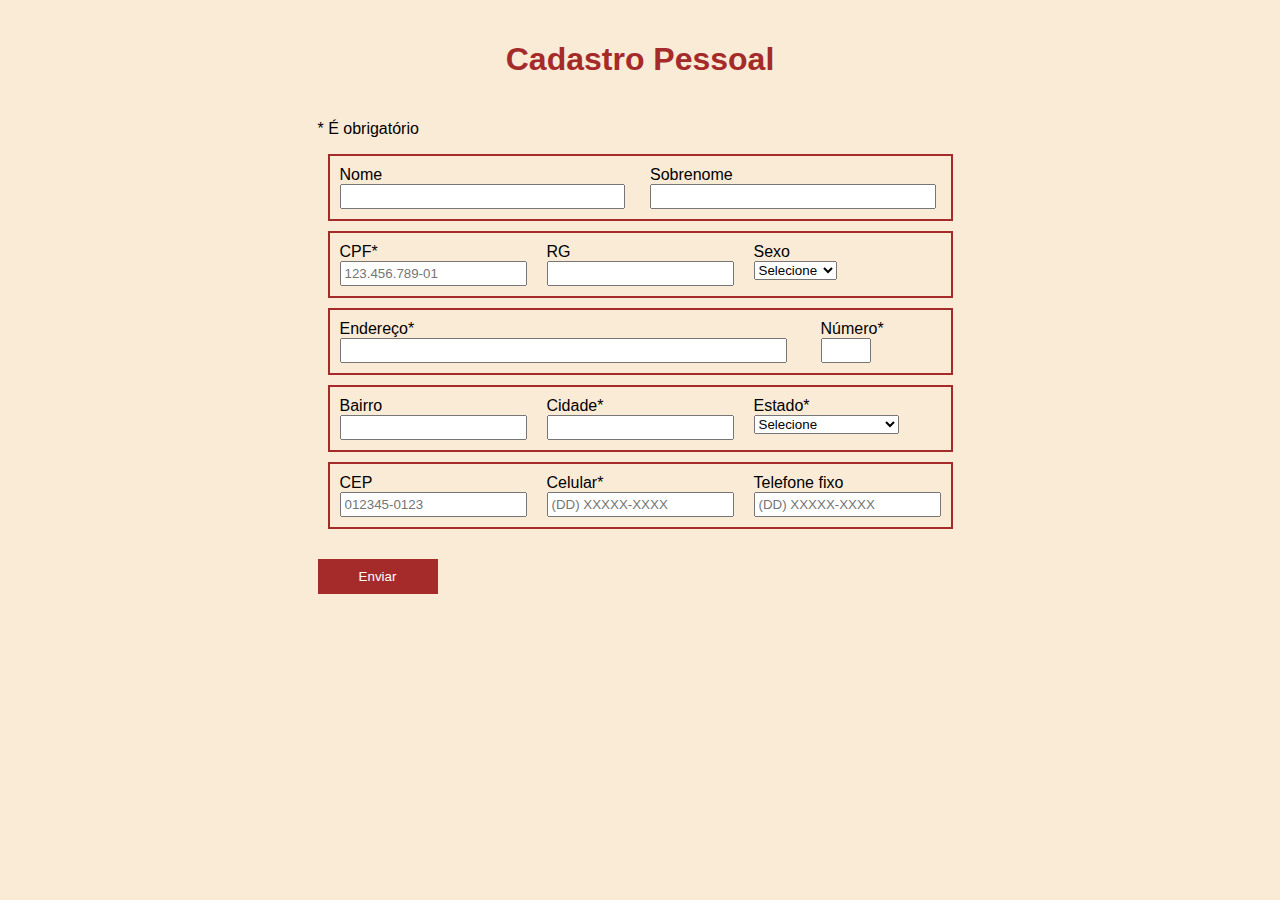
<file: index.html>
<!--

Todos os documentos HTML devem começar com uma declaração <!dOCTYPE>. A declaração não é uma tag HTML. É uma "informação" para o navegador sobre o tipo de documento paraesperar.

-->
<!DOCTYPE html>

<!-- O elemento <head> é um container para metadados (dados sobre dados) e é colocado entre a etiqueta <html> e a etiqueta <body>. -->
<html lang="pt-br">
<head>
    <!-- Metadados são dados sobre o documento HTML. Metadados não são exibidos. -->
    <!-- Especifica a codificação de caracteres para o documento HTML -->
    <meta charset="UTF-8">

    <!-- Fornece um cabeçalho HTTP para a informação ou o valor do atributo "content" -->
    <meta http-equiv="X-UA-Compatible" content="IE=edge">

    <!-- Definir a janela de visualização para que seu site tenha uma boa aparência em todos os dispositivos -->
    <meta name="viewport" content="width=device-width, initial-scale=1.0">

    <!-- A etiqueta "link" define a relação entre o documento atual e um recurso externo (ícone, CSS, JavaScript, fontes de Google Fonts, etc.). -->
    <link rel="stylesheet" href="assets/css/style.css">

    <!-- Define um título para o documento HTML -->
    <title>Cadastro Pessoal</title>
</head>

<!-- A etiqueta <body> define o corpo do documento. -->
<body>
    <!-- A etiqueta <div> é um bloqueio com um atributo "class" que define o estilo. Significa centralizar e limitar a largura máxima. -->
    <div class="container">
        <div class="group">

            <!-- Define um título de primeiro cabeçalho -->
            <h1>Cadastro Pessoal</h1>
            <!-- A etiqueta <p> é parágrafo como um container -->
            <p>* É obrigatório</p>

            <!-- 
                - A etiqueta <form> é usada para criar um formulário HTML para entrada do usuário 
                - O atributo "action" é um encaminhamento da página externa ao enviar
                - O atributo "method" especifica o método HTTP a ser usado ao enviar dados do formulário
            -->
            <form action="sucesso.html" method="get">

                <!-- Agrupa as entradas para uma mesma linha, usando a grade (grid) e a flexibilidade (flex) na propriedade "display" -->
                <div class="agrupado">
                    <div>
                        <!-- A etiqueta <label> define um rótulo para vários elementos -->
                        <label for="nome">Nome</label><br>
                        <!-- 
                            - A etiqueta <input> especifica um campo de entrada onde o usuário pode inserir dados 
                            - O atributo "type" define um tipo de campo de entrada
                            - O atributo "name" define um nome do campo de entrada
                            - O atributo "id" especifica o identificador do elemento do formulário ao qual o rótulo (<label>) deve ser vinculado
                        -->
                        <input type="text" name="nome" id="nome">
                    </div>

                    <div>
                        <label for="sobrenome">Sobrenome</label><br>
                        <input type="text" name="sobrenome" id="sobrenome">
                    </div>
                </div>

                <div class="agrupado tres">
                    <div>
                        <label for="cpf">CPF*</label><br>
                        <!-- 

                            - O atributo "pattern" é uma expressão regular
                            - O atributo "placeholder especifica uma pequena dica que descreve o valor esperado de um campo de entrada"\
                            - O atributo "required" significa que é obrigatório preencher o campo antes de enviar o formulário
                            - O atributo "aria-required" é mesmo como "required", mas deisgnado para pessoas com deficiência visual e com leitores de tela

                         -->
                        <input type="text" name="cpf" id="cpf" pattern="^\d{3}\x2E\d{3}\x2E\d{3}\x2D\d{2}$" placeholder="123.456.789-01" required aria-required="true">
                    </div>

                    <div>
                        <label for="rg">RG</label><br>
                        <input type="text" name="rg" id="rg" pattern="/(\d{1,2})(\d{3})(\d{3})(\d{1})$/">
                    </div>

                    <div>
                        <label for="genero">Sexo</label><br>
                        <!-- O elemento <select> é usado para criar uma lista suspensa a fim de escolher uma das opções. -->
                        <select name="genero" id="genero">
                            <option value="blank">Selecione</option>
                            <option value="male">Masculino</option>
                            <option value="female">Feminino</option>
                        </select>
                    </div>
                </div>

                <div class="agrupado endereco-numero">
                    <div>
                        <label for="endereco">Endereço*</label><br>
                        <input type="text" id="endereco" name="endereco" required />
                    </div>

                    <div>
                        <label for="numero">Número*</label><br>
                        <!-- O atributo "type" tem o valor de "number", que define o campo de entrada como apenas números -->
                        <input type="number" id="numero" maxlength="4" name="numero" required />
                    </div>
                </div>

                <div class="agrupado tres">
                    <div>
                        <label for="bairro">Bairro</label><br>
                        <input type="text" id="bairro" name="bairro" />
                    </div>

                    <div>
                        <label for="cidade">Cidade*</label><br>
                        <input type="text" id="cidade" name="cidade" required />
                    </div>

                    <div>
                        <label for="estado">Estado*</label> <br>
                        <select name="estado" id="estado" required>
                            <option value="selecione">Selecione</option>
                            <option value="AC">Acre</option>
                            <option value="AL">Alagoas</option>
                            <option value="AP">Amapá</option>
                            <option value="AM">Amazonas</option>
                            <option value="BA">Bahia</option>
                            <option value="CE">Ceará</option>
                            <option value="DF">Distrito Federal</option>
                            <option value="ES">Espírito Santo</option>
                            <option value="GO">Goiás</option>
                            <option value="MA">Maranhão</option>
                            <option value="MT">Mato Grosso</option>
                            <option value="MS">Mato Grosso do Sul</option>
                            <option value="MG">Minas Gerais</option>
                            <option value="PA">Pará</option>
                            <option value="PB">Paraíba</option>
                            <option value="PR">Paraná</option>
                            <option value="PE">Pernambuco</option>
                            <option value="PI">Piauí</option>
                            <option value="RJ">Rio de Janeiro</option>
                            <option value="RN">Rio Grande do Norte</option>
                            <option value="RS">Rio Grande do Sul</option>
                            <option value="RO">Rondônia</option>
                            <option value="RR">Roraima</option>
                            <option value="SC">Santa Catarina</option>
                            <option value="SP">São Paulo</option>
                            <option value="SE">Sergipe</option>
                            <option value="TO">Tocantins</option>
                        </select>
                    </div>
                </div>

                <div class="agrupado tres">
                    <div>
                        <label for="cep">CEP</label><br>
                        <input type="text" id="cep" name="cep" pattern="\d{5}-?\d{3}" placeholder="012345-0123">
                    </div>
                    
                    <div>
                        <label for="celular">Celular*</label><br>
                        <input type="text" id="celular" name="celular" placeholder="(DD) XXXXX-XXXX" pattern="^\([1-9]{2}\) (?:[2-8]|9[1-9])[0-9]{3}\-[0-9]{4}$" required/>
                    </div>
                    
                    <div>
                        <label for="celular">Telefone fixo</label><br>
                        <input type="text" id="celular" name="celular" placeholder="(DD) XXXXX-XXXX" pattern="^\([1-9]{2}\) (?:[2-8]|9[1-9])[0-9]{3}\-[0-9]{4}$" required/>
                    </div>
                </div>

                <!-- Um botão definido como uma submissão contendo o atributo "value", que é um valor, e o evento "onclick" que executa uma função em JavaScript quando o botão é clicado -->
                <input type="submit" value="Enviar" onclick="enviar()">
            </form>

            <!-- O elemento <script> é usado para incorporar um script do lado do cliente (JavaScript) ou anexa um arquivo externo em JavaScript. -->
            <script src="assets/js/script.js"></script>
        </div>
    </div>
</body>
</html>
</file>
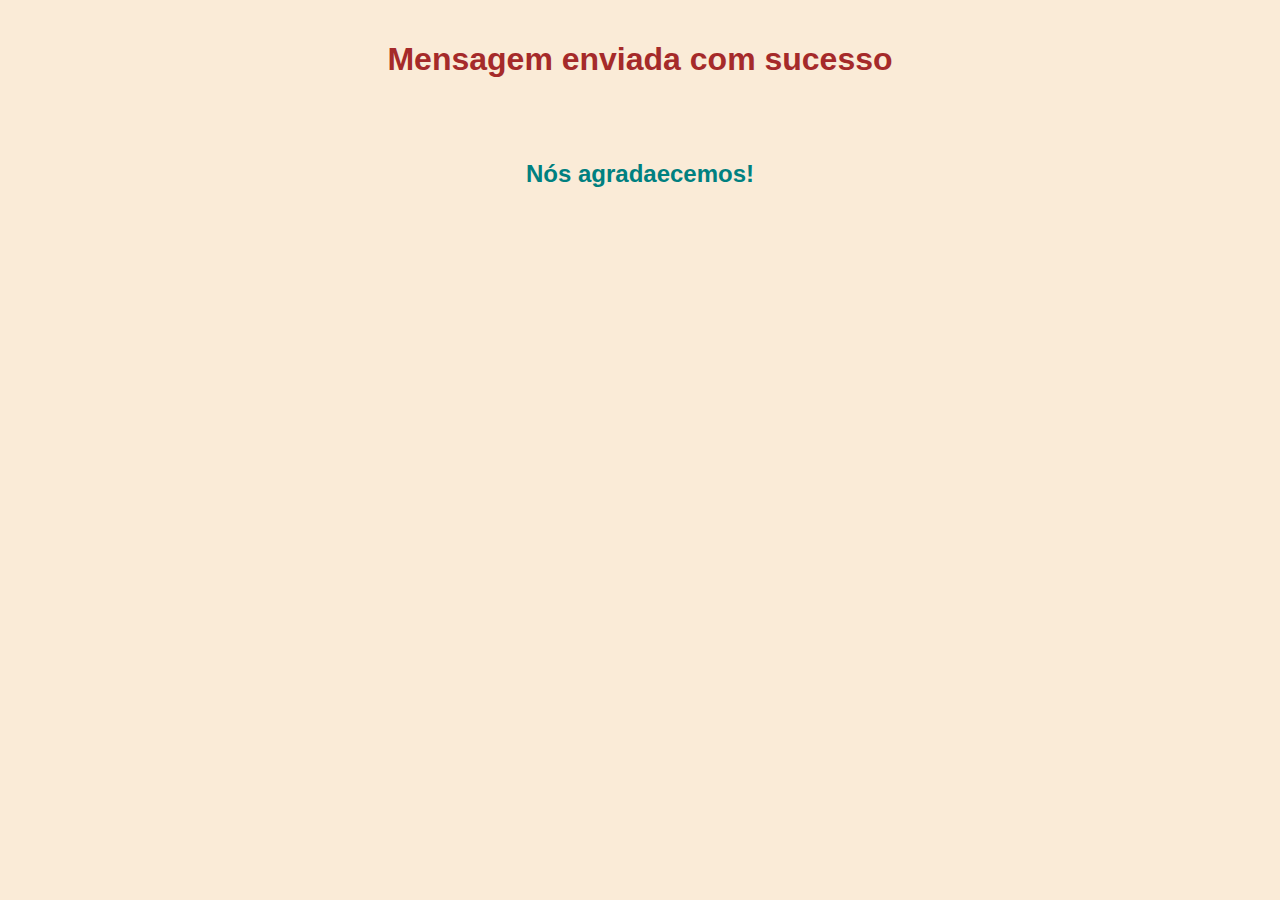
<file: sucesso.html>
<!DOCTYPE html>
<html lang="en">
<head>
    <meta charset="UTF-8">
    <meta http-equiv="X-UA-Compatible" content="IE=edge">
    <meta name="viewport" content="width=device-width, initial-scale=1.0">
    <link rel="stylesheet" href="assets/css/style.css">
    <title>Mensagem enviada com sucesso</title>
</head>
<body>

    <h1>Mensagem enviada com sucesso</h1>
    <h2>Nós agradaecemos!</h2>
    
</body>
</html>
</file>
<file: assets/css/style.css>
html, body
{
    margin: 0;
    padding: 0;
    min-height: 100%;
}

body
{
    background-color:antiquewhite;
    display: grid;
    align-content: center;
    font-family: 'Segoe UI', Tahoma, Geneva, Verdana, sans-serif;
    justify-content: center;
}

.container
{
    max-width: 1024px;
    margin: 0 auto;
}

h1
{
    color: brown;
}

h2
{
    color: teal;
}

h1, h2
{
    text-align: center;
    padding: 20px;
}

.agrupado
{
    display: grid;
    gap: 20px;
    grid-template-columns: repeat(2, 1fr);
    margin: 10px;
    padding: 10px;
    border: 2px solid brown;
}

.tres
{
    grid-template-columns: repeat(3, 1fr);
}

.endereco-numero
{
    grid-template-columns: 1fr 120px;
}

label
{
    margin-bottom: 10px;
}

input
{
    padding: 3px;
}

input[id="nome"],
input[id="sobrenome"],
input[id="endereco"]
{
    width: 95%;
}

input[id="numero"]
{
    width: 40px;
}

input[type="submit"]
{
    background-color: brown;
    border: 0px solid transparent;
    color: white;
    margin-top: 20px;
    padding: 10px;
    width: 120px;
}

input[type="submit"]:hover
{
    background-color: teal
}
</file>
